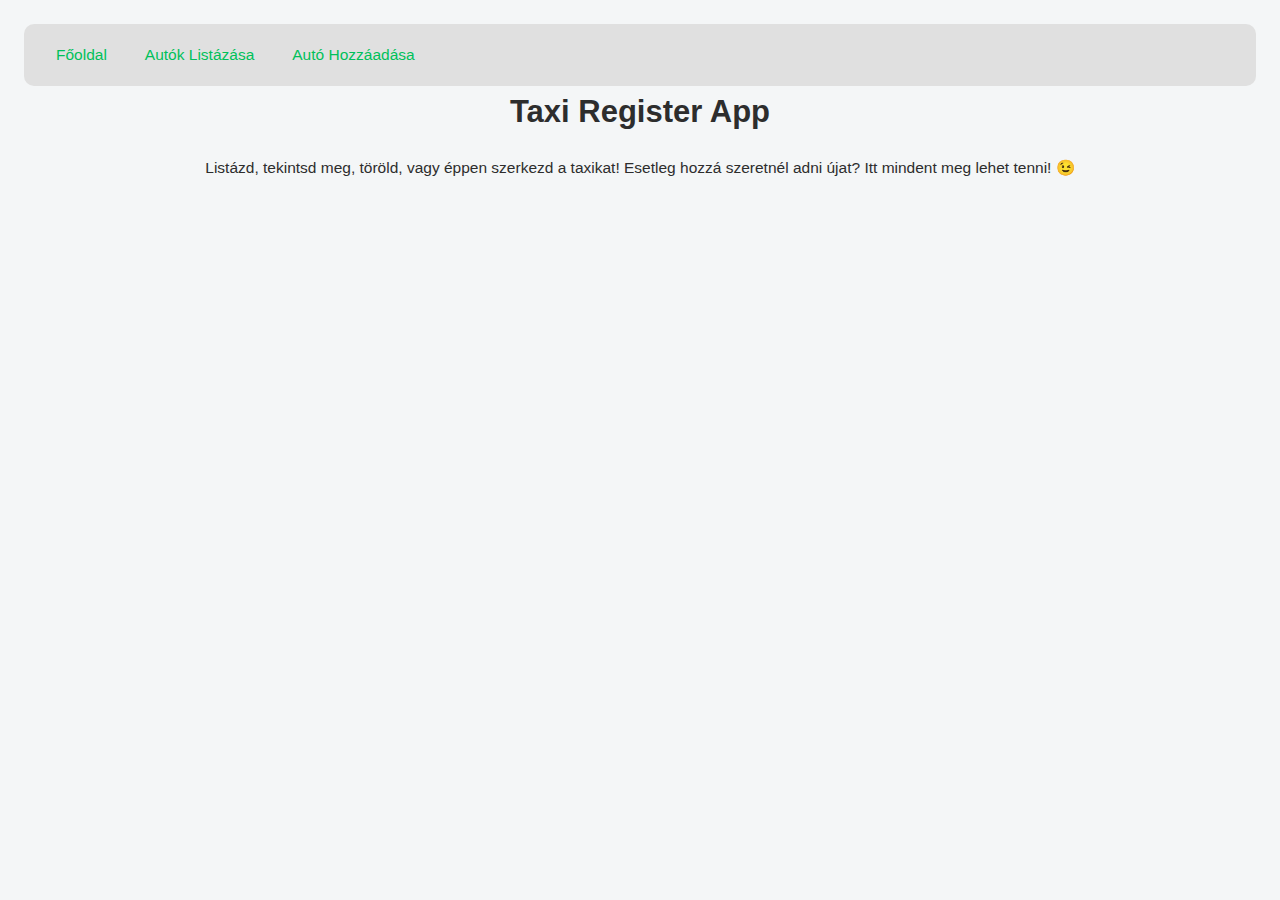
<file: index.html>
<!DOCTYPE html>
<html lang="hu">
  <head>
    <meta charset="UTF-8" />
    <meta name="viewport" content="width=device-width, initial-scale=1.0" />
    <title>Taxi Register</title>
    <link rel="stylesheet" href="style.css" />
  </head>
  <body>
    <h1 id="title">Taxi Register App</h1>
    <p id="description">
      Listázd, tekintsd meg, töröld, vagy éppen szerkezd a taxikat! Esetleg
      hozzá szeretnél adni újat? Itt mindent meg lehet tenni! 😉
    </p>

    <script src="app.js"></script>
  </body>
</html>
</file>
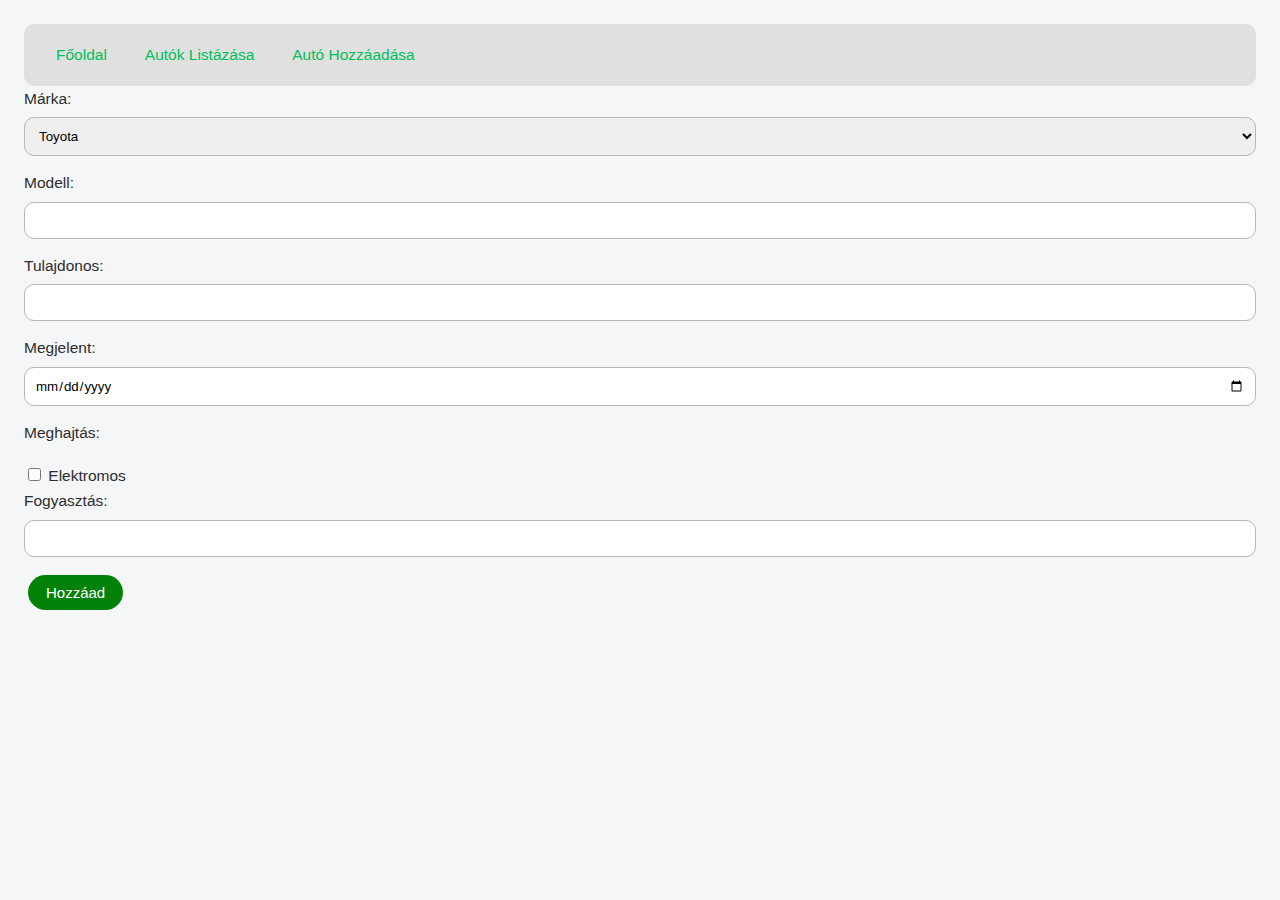
<file: add-car.html>
<!DOCTYPE html>
<html lang="hu">
  <head>
    <meta charset="UTF-8" />
    <meta name="viewport" content="width=device-width, initial-scale=1.0" />
    <title>Autó Hozzáadása</title>
    <link rel="stylesheet" href="style.css" />
  </head>
  <body>
    <div>
      <div>
        <label for="brand">Márka:</label>
        <select id="brand">
          <option value="Toyota">Toyota</option>
          <option value="Honda">Honda</option>
          <option value="Ford">Ford</option>
          <option value="Chevrolet">Chevrolet</option>
          <option value="Nissan">Nissan</option>
          <option value="BMW">BMW</option>
          <option value="Mercedes-Benz">Mercedes-Benz</option>
          <option value="Volkswagen">Volkswagen</option>
          <option value="Audi">Audi</option>
          <option value="Hyundai">Hyundai</option>
          <option value="Kia">Kia</option>
          <option value="Subaru">Subaru</option>
          <option value="Lexus">Lexus</option>
          <option value="Mazda">Mazda</option>
          <option value="Tesla">Tesla</option>
          <option value="Jeep">Jeep</option>
          <option value="Porsche">Porsche</option>
          <option value="Volvo">Volvo</option>
          <option value="Jaguar">Jaguar</option>
          <option value="Land Rover">Land Rover</option>
          <option value="Mitsubishi">Mitsubishi</option>
          <option value="Ferrari">Ferrari</option>
          <option value="Lamborghini">Lamborghini</option>
        </select>
      </div>

      <div>
        <label for="model">Modell:</label>
        <input type="text" id="model" />
      </div>

      <div>
        <label for="owner">Tulajdonos:</label>
        <input type="text" id="owner" />
      </div>

      <div>
        <label for="dayOfCommission">Megjelent:</label>
        <input type="date" id="dayOfCommission" />
      </div>

      <div>
        <p>Meghajtás:</p>
        <input type="checkbox" id="electric" />
        <label for="electric">Elektromos</label>
      </div>

      <div id="fuel-use">
        <label for="fuelUse">Fogyasztás:</label>
        <input type="text" id="fuelUse" />
      </div>

      <button class="btn btn-primary" id="add-btn">Hozzáad</button>
    </div>
    <script src="app.js"></script>

    <script>
      const electricElem = document.getElementById("electric");
      electricElem.setAttribute("onchange", "toggleFuelUse();");

      async function toggleFuelUse() {
        if (electricElem.checked) {
          document.getElementById("fuel-use").style.display = "none";
          document.getElementById("fuelUse").value = "";
        } else {
          document.getElementById("fuel-use").style.display = "block";
        }
      }

      const createBtn = document.getElementById("add-btn");
      createBtn.addEventListener("click", createCar);

      async function createCar() {
        const brand = document.getElementById("brand").value;
        const model = document.getElementById("model").value;
        const owner = document.getElementById("owner").value;
        const dayOfCommission =
          document.getElementById("dayOfCommission").value;
        const electric = document.getElementById("electric").checked;
        const fuelUse = document.getElementById("fuelUse").value;

        if (!model || !dayOfCommission) {
          alert("Minden mezőt meg kell adni");
          return;
        }

        if (!electric && (!fuelUse || fuelUse <= 0 || isNaN(fuelUse))) {
          alert("Fogyasztásnak számnak, és többnek kell lennie, mint 0");
          return;
        }

        if (owner.match(/.* .+/) == null) {
          alert("Tulajdonos név formátuma: vezetéknév keresztnév");
          return;
        }

        const body = {
          brand: brand,
          model: model,
          owner: owner,
          dayOfCommission: dayOfCommission,
          electric: electric,
          fuelUse: electric ? 0 : fuelUse,
        };

        try {
          const res = await fetch(
            "https://iit-playground.arondev.hu/api/" + NEPTUN_CODE + "/car",
            {
              method: "POST",
              headers: {
                "Content-Type": "application/json",
              },
              body: JSON.stringify(body),
            }
          );

          if (!res.ok) {
            throw "Server error occurred, status code: " + res.status;
          }

          const data = await res.json();

          window.location.href = "car.html?id=" + data.id;
        } catch (err) {
          if (typeof err == "string") {
            alert(err);
          }
          console.error(err);
        }
      }
    </script>
  </body>
</html>
</file>
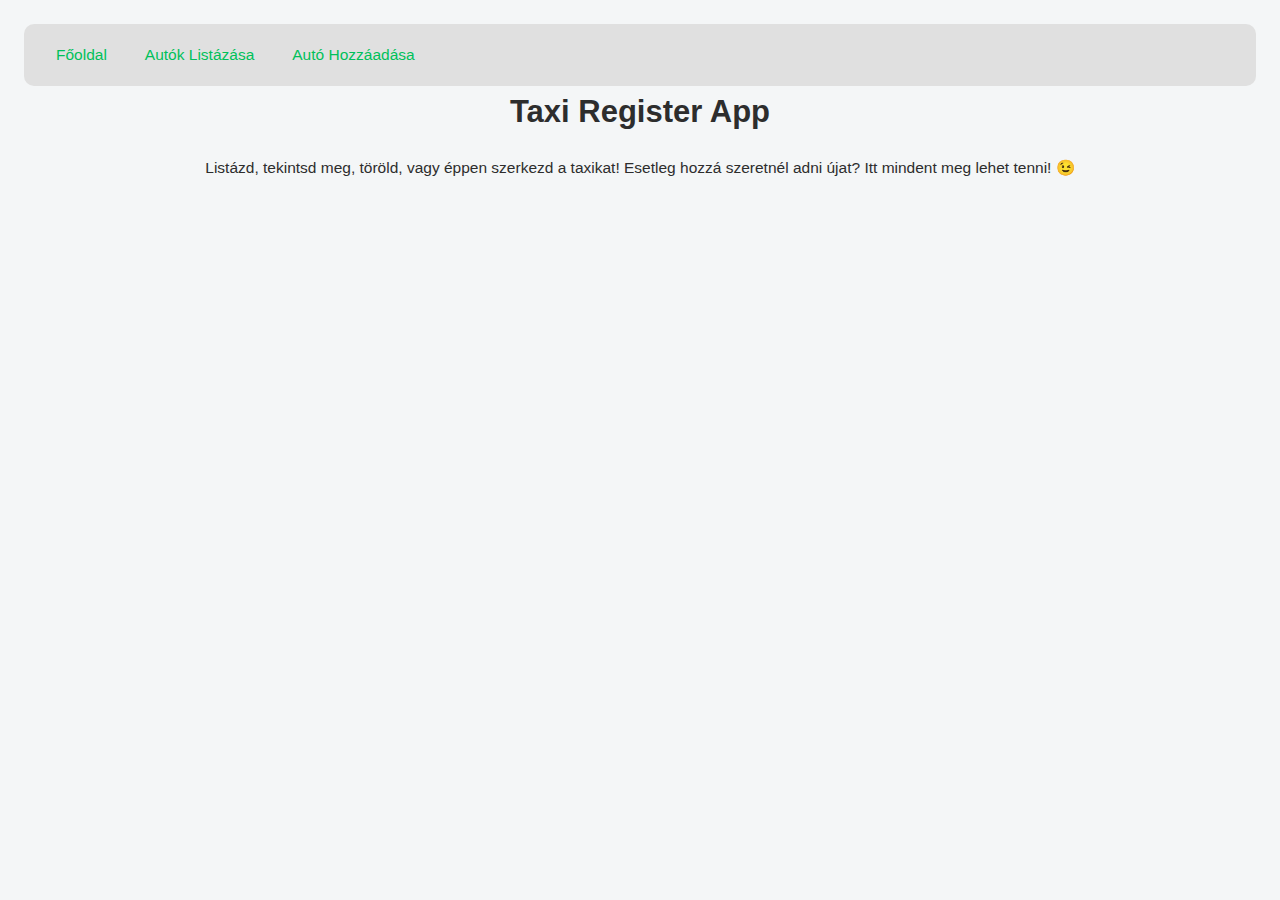
<file: car.html>
<!DOCTYPE html>
<html lang="hu">
  <head>
    <meta charset="UTF-8" />
    <meta name="viewport" content="width=device-width, initial-scale=1.0" />
    <title>Autó Adatlap</title>
    <link rel="stylesheet" href="style.css" />
  </head>
  <body>
    <div id="data" class="car-big-card"></div>

    <script src="app.js"></script>

    <script>
      async function editCar(id) {
        const dataDiv = document.getElementById("data");
        dataDiv.innerHTML = "";
        dataDiv.innerHTML = `
            <div>
                <label for="brand">Márka:</label>
                <select id="brand">
                    <option value="Toyota">Toyota</option>
                    <option value="Honda">Honda</option>
                    <option value="Ford">Ford</option>
                    <option value="Chevrolet">Chevrolet</option>
                    <option value="Nissan">Nissan</option>
                    <option value="BMW">BMW</option>
                    <option value="Mercedes-Benz">Mercedes-Benz</option>
                    <option value="Volkswagen">Volkswagen</option>
                    <option value="Audi">Audi</option>
                    <option value="Hyundai">Hyundai</option>
                    <option value="Kia">Kia</option>
                    <option value="Subaru">Subaru</option>
                    <option value="Lexus">Lexus</option>
                    <option value="Mazda">Mazda</option>
                    <option value="Tesla">Tesla</option>
                    <option value="Jeep">Jeep</option>
                    <option value="Porsche">Porsche</option>
                    <option value="Volvo">Volvo</option>
                    <option value="Jaguar">Jaguar</option>
                    <option value="Land Rover">Land Rover</option>
                    <option value="Mitsubishi">Mitsubishi</option>
                    <option value="Ferrari">Ferrari</option>
                    <option value="Lamborghini">Lamborghini</option>
                </select>
            </div>
            <div>
                <label for="model">Modell:</label>
                <input type="text" id="model">
            </div>
            <div>
                <label for="owner">Tulajdonos:</label>
                <input type="text" id="owner">
            </div>
            <div>
                <label for="dayOfCommission">Megjelent:</label>
                <input type="date" id="dayOfCommission">
            </div>
            <div>
                <p>Meghajtás:</p>
                <input type="checkbox" id="electric">
                <label for="electric">Elektromos</label>
            </div>
            <div id="fuel-use">
                <label for="fuelUse">Fogyasztás:</label>
                <input type="text" id="fuelUse">
            </div>
            <button id="save" class="btn btn-primary">Mentés</button>
        `;

        const electricElem = document.getElementById("electric");
        electricElem.addEventListener("change", () => {
          if (electricElem.checked) {
            document.getElementById("fuel-use").style.display = "none";
            document.getElementById("fuelUse").value = "";
          } else {
            document.getElementById("fuel-use").style.display = "block";
          }
        });

        try {
          const res = await fetch(
            "https://iit-playground.arondev.hu/api/" +
              NEPTUN_CODE +
              "/car/" +
              id
          );

          if (!res.ok) {
            throw "Server error occurred, status code: " + res.status;
          }

          const data = await res.json();

          const brandSelect = document.getElementById("brand");
          brandSelect.value = data.brand;
          const modelInput = document.getElementById("model");
          modelInput.value = data.model;
          const ownerInput = document.getElementById("owner");
          ownerInput.value = data.owner;
          const dayOfCommissionInput =
            document.getElementById("dayOfCommission");
          dayOfCommissionInput.value = data.dayOfCommission;
          const electricInput = document.getElementById("electric");
          electricInput.checked = data.electric;
          const fuelUseInput = document.getElementById("fuelUse");
          fuelUseInput.value = data.fuelUse;
          if (data.electric) {
            document.getElementById("fuel-use").style.display = "none";
          }

          const saveBtn = document.getElementById("save");
          saveBtn.addEventListener("click", () => {
            saveCar(id);
          });
        } catch (err) {
          if (typeof err == "string") {
            alert(err);
          }
          console.error(err);
        }
      }

      async function saveCar(id) {
        const brand = document.getElementById("brand").value;
        const model = document.getElementById("model").value;
        const owner = document.getElementById("owner").value;
        const dayOfCommission =
          document.getElementById("dayOfCommission").value;
        const electric = document.getElementById("electric").checked;
        const fuelUse = document.getElementById("fuelUse").value;

        if (!model || !dayOfCommission) {
          alert("Minden mezőt meg kell adni");
          return;
        }

        if (!electric && (!fuelUse || fuelUse <= 0 || isNaN(fuelUse))) {
          alert("Fogyasztásnak számnak, és többnek kell lennie, mint 0");
          return;
        }

        if (owner.match(/.* .+/) == null) {
          alert("Tulajdonos név formátuma: vezetéknév keresztnév");
          return;
        }

        try {
          const res = await fetch(
            "https://iit-playground.arondev.hu/api/" + NEPTUN_CODE + "/car/",
            {
              method: "PUT",
              headers: {
                "Content-Type": "application/json",
              },
              body: JSON.stringify({
                id: id,
                brand: brand,
                model: model,
                owner: owner,
                dayOfCommission: dayOfCommission,
                electric: electric,
                fuelUse: electric ? 0 : fuelUse,
              }),
            }
          );

          if (!res.ok) {
            throw "Server error occurred, status code: " + res.status;
          }

          getCar(id);
        } catch (err) {
          if (typeof err == "string") {
            alert(err);
          }
          console.error(err);
        }
      }

      async function getCar(id) {
        document.getElementById("data").innerHTML = `
        <h2 id="brand-model" class="data-row"></h2>
        <p id="owner" class="data-row"></p>
        <p id="dayOfCommission" class="data-row"></p>
        <p id="fuel" class="data-row"></p>
        <button id="edit" class="btn btn-primary">Szerkesztés</button>
        `;
        try {
          const res = await fetch(
            "https://iit-playground.arondev.hu/api/" +
              NEPTUN_CODE +
              "/car/" +
              id
          );

          if (!res.ok) {
            window.location = "list-cars.html";
            throw "Server error occurred, status code: " + res.status;
          }

          const data = await res.json();

          document.getElementById("brand-model").innerHTML =
            data.brand + " " + data.model;
          document.getElementById("owner").innerHTML =
            "<strong>Tulajdonos:</strong>" + data.owner;
          document.getElementById("dayOfCommission").innerHTML =
            "<strong>Megjelent:</strong>" + data.dayOfCommission;
          if (data.electric) {
            document.getElementById("fuel").innerHTML =
              "<strong>Elektromos</strong>";
          } else {
            document.getElementById("fuel").innerHTML =
              "<strong>Fogyasztás:</strong>" + data.fuelUse;
          }
        } catch (err) {
          if (typeof err == "string") {
            alert(err);
          }
          console.error(err);
        }
      }

      const params = new URLSearchParams(window.location.search);
      const carId = params.get("id");

      if (!carId) {
        window.location = "index.html";
      }

      getCar(carId);

      const editButton = document.getElementById("edit");
      editButton.addEventListener("click", () => {
        editCar(carId);
      });
    </script>
  </body>
</html>
</file>
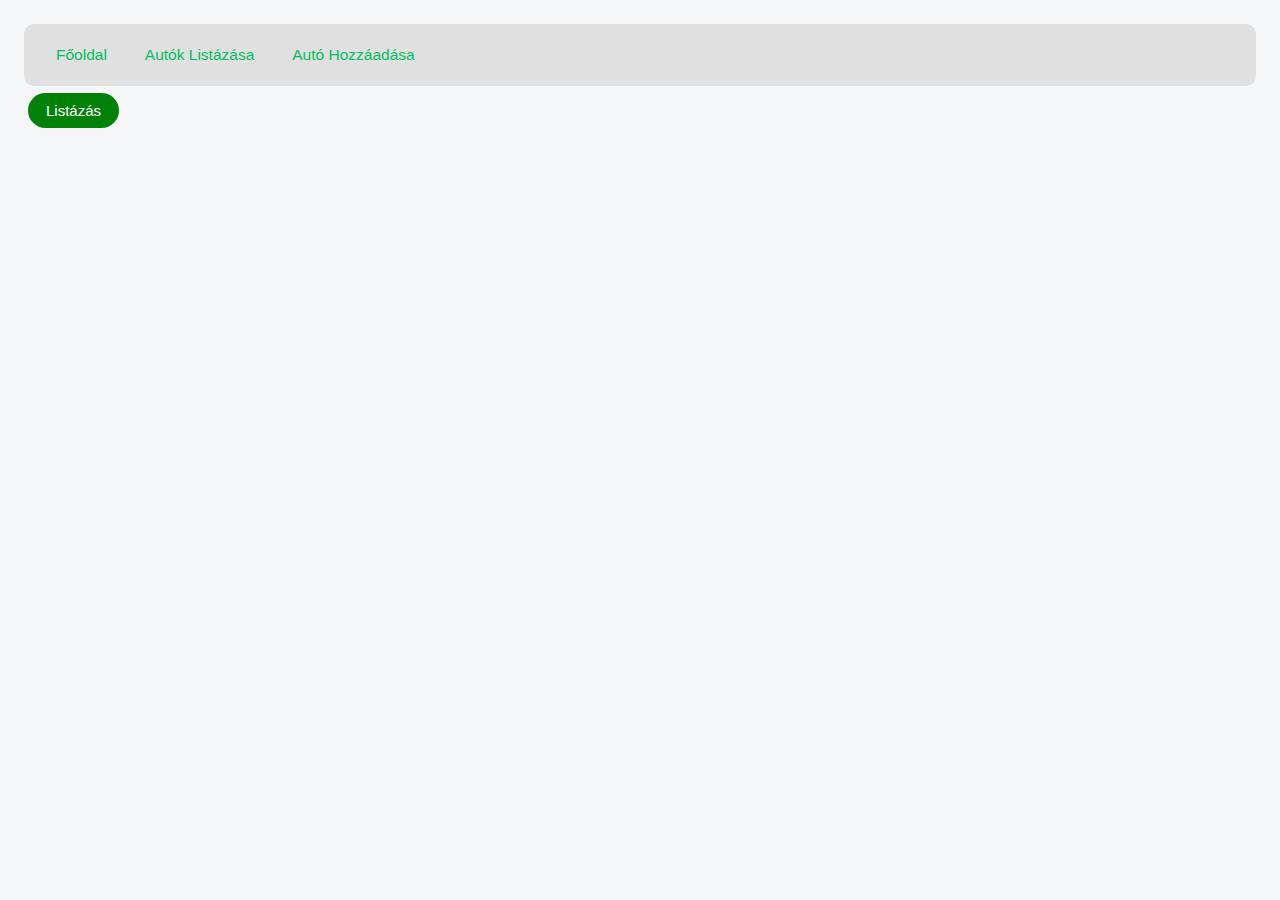
<file: list-cars.html>
<!DOCTYPE html>
<html lang="hu">
  <head>
    <meta charset="UTF-8" />
    <meta name="viewport" content="width=device-width, initial-scale=1.0" />
    <title>Autók Listázása</title>
    <link rel="stylesheet" href="style.css" />
  </head>
  <body>
    <button class="list-btn btn btn-primary">Listázás</button>

    <div id="cars"></div>

    <script src="app.js"></script>

    <script>
      listCars();
      async function listCars() {
        try {
          const res = await fetch(
            "https://iit-playground.arondev.hu/api/" + NEPTUN_CODE + "/car",
            {}
          );

          if (!res.ok) {
            throw "Server error occurred, status code: " + res.status;
          }

          const data = await res.json();

          const cars = document.getElementById("cars");

          cars.innerHTML = "";

          for (const car of data) {
            const carHtml = `
                        <div class="car-small-card">
                            <a href="car.html?id=${car.id}"><h3>${car.brand} ${car.model}</h3></a>
                            <p class="little-text">ID: ${car.id}</p>
                            <button class="btn btn-danger" onclick="deleteCar(${car.id})">Törlés</button>
                        </div>
                    `;
            cars.innerHTML += carHtml;
          }
        } catch (err) {
          if (typeof err == "string") {
            alert(err);
          }
          console.error(err);
        }
      }

      async function deleteCar(id) {
        try {
          await fetch(
            "https://iit-playground.arondev.hu/api/" +
              NEPTUN_CODE +
              "/car/" +
              id,
            {
              method: "DELETE",
            }
          );
          listCars();
        } catch (err) {
          if (typeof err == "string") {
            alert(err);
          }
          console.error(err);
        }
      }

      const listBtn = document.querySelector(".list-btn");
      listBtn.addEventListener("click", listCars);
    </script>
  </body>
</html>
</file>
<file: style.css>
* {
  box-sizing: border-box;
  font-family: "Segoe UI", Roboto, sans-serif;
}

body {
  font-size: 15.5px;
  line-height: 1.65;
  color: #2d2d2d;
  background: #f4f6f7;
  margin: 24px;
}

strong {
  font-size: larger;
}

h1,
h2,
h3,
h4,
h5,
h6 {
  margin: 0 0 0.6em 0;
  font-weight: 600;
}

p {
  margin: 0 0 1.1em 0;
}

a {
  color: #00c05a;
  text-decoration: none;
  transition: color 0.15s ease;
}

a:hover {
  color: #008a4e;
  text-decoration: underline;
}

.navbar {
  background: #e0e0e0;
  padding: 12px 18px;
  display: flex;
  gap: 10px;
  align-items: center;
  border-radius: 10px;
}

.navbar a {
  padding: 6px 14px;
  border-radius: 10px;
}

.navbar a:hover {
  background: #afb5be;
}

.btn {
  display: inline-block;
  padding: 9px 18px;
  margin: 4px;
  font-size: 15px;
  text-align: center;
  border: none;
  border-radius: 20px;
  cursor: pointer;
  transition: opacity 0.2s ease;
}

.btn-primary {
  background: #018107;
  color: #fff;
}

.btn-danger {
  background: #c7362e;
  color: #fff;
}

.btn:hover {
  opacity: 0.85;
}

input:not([type="radio"]):not([type="checkbox"]),
textarea,
select {
  width: 100%;
  padding: 10px;
  margin: 6px 0 14px 0;
  border: 1px solid #b7b7b7;
  border-radius: 10px;
}

input:focus,
textarea:focus,
select:focus {
  border-color: #0066c0;
  outline: none;
  box-shadow: 0 0 0 2px rgba(0, 102, 192, 0.15);
}

.car-small-card {
  background: #fff;
  padding: 18px;
  border-radius: 10px;
  box-shadow: 0 3px 6px rgba(0, 0, 0, 0.08);
  margin-bottom: 18px;
  display: flex;
  gap: 0.75rem;
  align-items: center;
}

.car-big-card {
  margin-top: 18px;
  background: #fff;
  padding: 18px;
  border-radius: 10px;
  box-shadow: 0 3px 6px rgba(0, 0, 0, 0.08);
  margin-bottom: 18px;
}

.data-row {
  display: flex;
  gap: 0.75rem;
  align-items: center;
}

.little-text {
  color: #6b6b6b;
  font-size: 13px;
  margin: 0 0 0.6em 0;
}

.list-btn {
  margin-top: 0.5em;
  margin-bottom: 0.5em;
}

#description {
  text-align: center;
  text-wrap: balance;
}

#title {
  text-align: center;
  text-wrap: balance;
}
</file>
